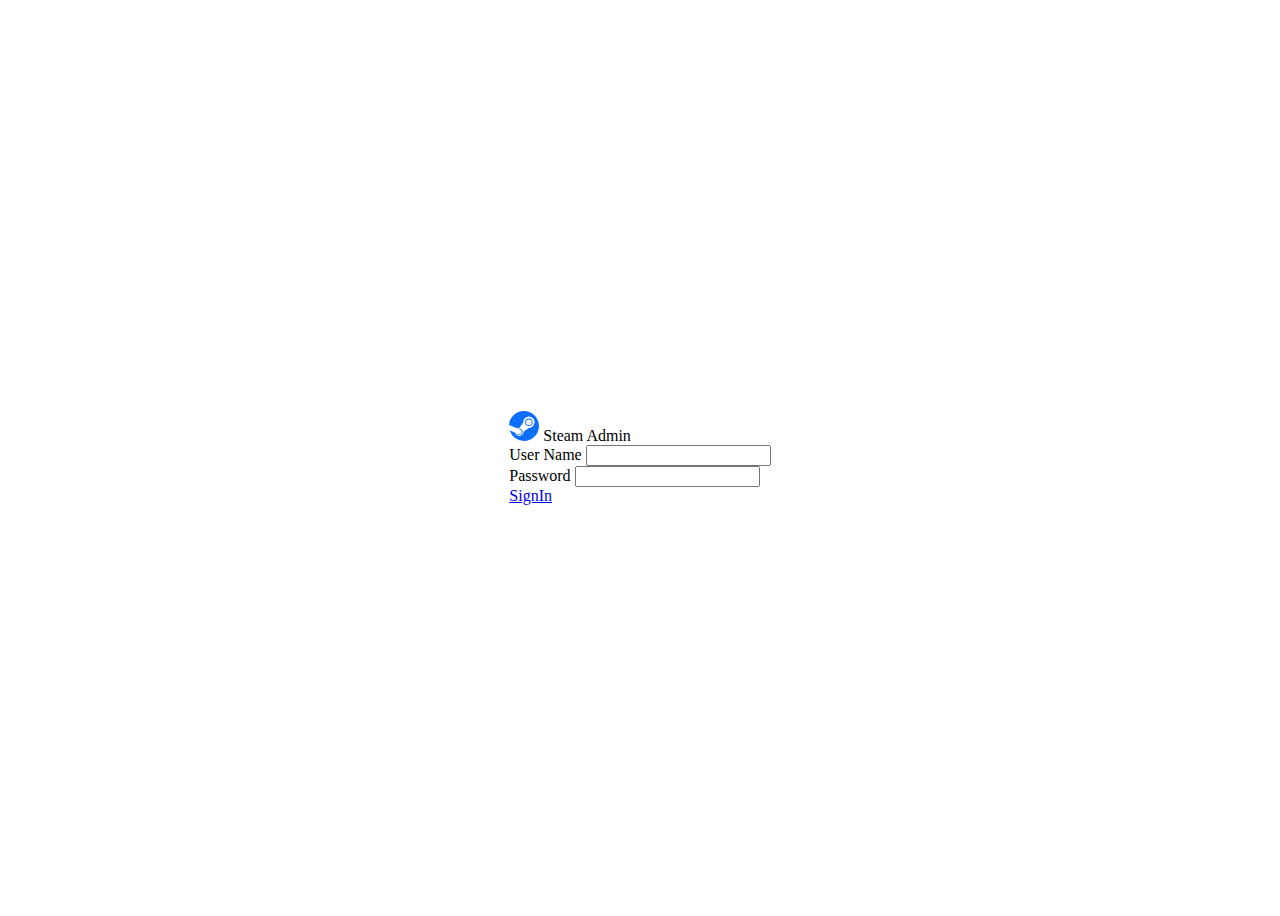
<file: index.html>
<!DOCTYPE html>
<html lang="en">

<head>
    <meta charset="utf-8">
    <meta http-equiv="X-UA-Compatible" content="IE=edge">
    <meta name="viewport" content="width=device-width, initial-scale=1">
    <title>Bootstrap demo</title>
    <link href="https://cdn.jsdelivr.net/npm/bootstrap@5.3.0-alpha3/dist/css/bootstrap.min.css" rel="stylesheet"
        integrity="sha384-KK94CHFLLe+nY2dmCWGMq91rCGa5gtU4mk92HdvYe+M/SXH301p5ILy+dN9+nJOZ" crossorigin="anonymous">
    <link rel="stylesheet" href="style.css">
</head>

<body>
    <section class="bg-primary bg-gradient auth">
        <div class="bg-shape"></div>
        <div class="container">
            <div class="row">
                <div class="col-xxl-4 col-xl-5 col-lg-6 col-md-8 col-sm-10 mx-auto">
                    <div class="login-auth">
                        <div class="card bg-light border-0 rounded-4 shadow-lg">
                            <form action="" class="m-md-4 m-4">
                                <div class="card-body bg-white p-4 rounded-4 shadow-lg">
                                    <div class="form-group mb-3 mx-auto d-flex align-items-center justify-content-center" href="questions.html">
                                        <svg xmlns="http://www.w3.org/2000/svg" width="30" height="30" fill="#0d6efd" class="bi bi-steam"
                                            viewBox="0 0 16 16">
                                            <path
                                                d="M.329 10.333A8.01 8.01 0 0 0 7.99 16C12.414 16 16 12.418 16 8s-3.586-8-8.009-8A8.006 8.006 0 0 0 0 7.468l.003.006 4.304 1.769A2.198 2.198 0 0 1 5.62 8.88l1.96-2.844-.001-.04a3.046 3.046 0 0 1 3.042-3.043 3.046 3.046 0 0 1 3.042 3.043 3.047 3.047 0 0 1-3.111 3.044l-2.804 2a2.223 2.223 0 0 1-3.075 2.11 2.217 2.217 0 0 1-1.312-1.568L.33 10.333Z" />
                                            <path
                                                d="M4.868 12.683a1.715 1.715 0 0 0 1.318-3.165 1.705 1.705 0 0 0-1.263-.02l1.023.424a1.261 1.261 0 1 1-.97 2.33l-.99-.41a1.7 1.7 0 0 0 .882.84Zm3.726-6.687a2.03 2.03 0 0 0 2.027 2.029 2.03 2.03 0 0 0 2.027-2.029 2.03 2.03 0 0 0-2.027-2.027 2.03 2.03 0 0 0-2.027 2.027Zm2.03-1.527a1.524 1.524 0 1 1-.002 3.048 1.524 1.524 0 0 1 .002-3.048Z" />
                                        </svg>
                                        <span class="h5 mb-0 ms-1 text-primary">Steam Admin</span>
                                    </div>
                                    <div class="form-group mb-3">
                                        <label for="exampleInputName1" class="form-label">User Name</label>
                                        <input type="email" class="form-control" id="exampleInputName1">
                                    </div>
                                    <div class="form-group mb-3">
                                        <label for="exampleInputPassword1" class="form-label">Password</label>
                                        <input type="password" class="form-control" id="exampleInputPassword1">
                                    </div>
                                    <div class="form-group d-grid mt-4 mt-lg-4">
                                        <a href="questions.html" role="button" type="submit"
                                            class="btn btn-primary d-block rounded-3">SignIn</a>
                                    </div>
                                </div>
                            </form>
                        </div>
                    </div>
                </div>
            </div>
        </div>
    </section>

    <script src="https://cdn.jsdelivr.net/npm/bootstrap@5.3.0-alpha3/dist/js/bootstrap.bundle.min.js"
        integrity="sha384-ENjdO4Dr2bkBIFxQpeoTz1HIcje39Wm4jDKdf19U8gI4ddQ3GYNS7NTKfAdVQSZe"
        crossorigin="anonymous"></script>
</body>

</html>
</file>
<file: style.css>
@import url("https://cdn.jsdelivr.net/npm/bootstrap-icons@1.10.4/font/bootstrap-icons.css");
body {
  color: #000 !important;
  background: var(--bs-light);
}

.left-navbar {
  border-radius: 0.65rem;
}
@media (min-width: 992px) {
  .left-navbar {
    position: sticky;
    top: 4rem;
    display: block !important;
    height: calc(100vh - 4.5rem);
    padding: 0.25rem;
    margin-left: -0.5rem;
    overflow-y: auto;
  }
}
@media (max-width: 991px) {
  .left-navbar #offcanvasNavbar {
    background-image: var(--bs-gradient);
    background-color: rgba(var(--bs-primary-rgb), 1);
  }
}
.left-navbar #offcanvasNavbar .nav-links .nav .nav-item:not(:last-child) {
  margin-bottom: 0.2rem;
}
.left-navbar #offcanvasNavbar .nav-links .nav .nav-item .nav-link {
  border-radius: 0.65rem;
  color: var(--bs-white);
}
.left-navbar #offcanvasNavbar .nav-links .nav .nav-item .nav-link:hover, .left-navbar #offcanvasNavbar .nav-links .nav .nav-item .nav-link:active, .left-navbar #offcanvasNavbar .nav-links .nav .nav-item .nav-link.active {
  color: var(--bs-white);
  background: rgba(255, 255, 255, 0.35);
  -webkit-backdrop-filter: blur(6px);
          backdrop-filter: blur(6px);
}

.auth {
  position: relative;
  overflow: hidden;
  display: flex;
  justify-content: center;
  align-items: center;
  min-height: 100vh;
}
.auth .bg-shape::before {
  content: "";
  position: absolute;
  left: 0;
  top: -250px;
  height: 300px;
  width: 300px;
  border: 40px solid var(--bs-white);
  transform: rotate(45deg);
}
.auth .bg-shape::after {
  content: "";
  position: absolute;
  right: 5%;
  bottom: -200px;
  height: 350px;
  width: 350px;
  border-radius: 50%;
  border: 50px solid var(--bs-white);
}
.auth .login-auth {
  position: relative;
  z-index: 1;
}/*# sourceMappingURL=style.css.map */
</file>
